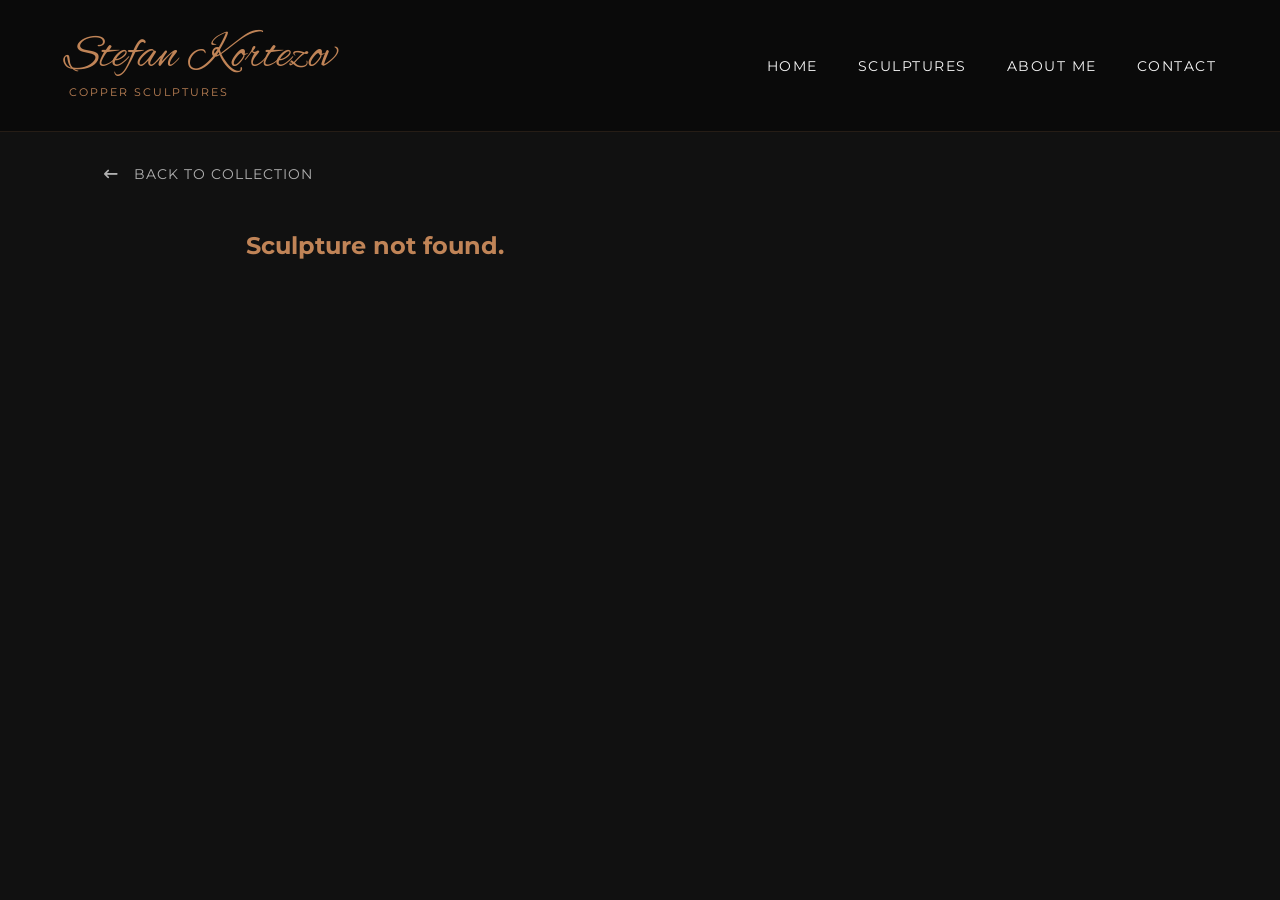
<file: src/main/resources/static/product-details.html>
<!DOCTYPE html>
<html lang="en">
<head>
    <meta charset="UTF-8">
    <meta name="viewport" content="width=device-width, initial-scale=1.0">
    <title>Stefan Kortezov | Masterpiece Details</title>
    <link rel="icon" type="image/png" href="/images/faviconV3.png">


    <link rel="stylesheet" href="https://cdnjs.cloudflare.com/ajax/libs/font-awesome/6.4.0/css/all.min.css">

    <link rel="preconnect" href="https://fonts.googleapis.com">
    <link rel="preconnect" href="https://fonts.gstatic.com" crossorigin>
    <link href="https://fonts.googleapis.com/css2?family=Alex+Brush&family=Montserrat:wght@300;400;500&family=Playfair+Display:wght@400;500;600&display=swap" rel="stylesheet">

    <link rel="stylesheet" href="style.css">
</head>
<body class="inner-page">

<header class="premium-header solid-header">
    <div class="logo-container">
        <a href="/" class="logo-cursive">Stefan Kortezov</a>
        <span class="logo-sub">COPPER SCULPTURES</span>
    </div>

    <nav class="premium-nav">
        <div class="hamburger" onclick="toggleMenu()">
            <i class="fa-solid fa-bars"></i>
        </div>
        <ul class="nav-links" id="nav-menu">
            <li><a href="/home">HOME</a></li>
            <li><a href="/products">SCULPTURES</a></li>
            <li><a href="/about">ABOUT ME</a></li>
            <li><a href="/contact">CONTACT</a></li>
        </ul>
    </nav>
</header>

<main class="details-wrapper">
    <div class="back-link-container">
        <a href="/products" class="back-to-collection"><i class="fa-solid fa-arrow-left-long"></i> Back to Collection</a>
    </div>

    <div id="product-content" class="details-grid">
        <p style="color: var(--text-gray); text-align: center; grid-column: 1/-1;">Loading masterpiece details...</p>
    </div>
</main>

<div id="image-modal" class="premium-modal" onclick="closeModal()">
    <span class="close-btn">&times;</span>
    <img class="modal-content" id="zoomed-image">
</div>

<script>
    function toggleMenu() {
        const menu = document.getElementById('nav-menu');
        menu.classList.toggle('active');
    }

    document.addEventListener("DOMContentLoaded", function() {
        const urlParams = new URLSearchParams(window.location.search);
        const productId = urlParams.get('id');

        if (!productId) {
            document.getElementById('product-content').innerHTML = "<h2 style='color: var(--copper); text-align: center; width: 100%;'>Sculpture not found.</h2>";
            return;
        }

        fetch('/api/products/' + productId)
            .then(response => {
                if (!response.ok) throw new Error("Error");
                return response.json();
            })
            .then(product => {
                const mainImageUrl = product.mainImage ? product.mainImage : 'https://via.placeholder.com/600x800/111111/c08457?text=No+Image';

                let galleryHtml = '';
                if (product.gallery && product.gallery.length > 0) {
                    product.gallery.forEach(imgUrl => {
                        galleryHtml += `<img src="${imgUrl}" class="premium-thumb" onclick="changeMainImage('${imgUrl}')" alt="Gallery">`;
                    });
                }

                // ДОБАВЕНО: Логика за показване на размерите
                // Логика за 3-те кутийки с размери
                let dimensionsHtml = '';
                if (product.dimensions && product.dimensions.trim() !== '') {
                    // Разрязваме текста "50x30x20" на три отделни променливи
                    const parts = product.dimensions.split('x');
                    const length = parts[0] || "-";
                    const width = parts[1] || "-";
                    const height = parts[2] || "-";

                    dimensionsHtml = `
                        <h4 style="color: var(--copper); margin-top: 20px; font-size: 0.9rem; text-transform: uppercase;">Dimensions</h4>
                        <div class="specs-grid">
                            <div class="spec-box">
                                <i class="fa-solid fa-arrows-left-right"></i>
                                <span class="spec-label">Length</span>
                                <span class="spec-value">${length} cm</span>
                            </div>
                            <div class="spec-box">
                                <i class="fa-solid fa-cube"></i>
                                <span class="spec-label">Width</span>
                                <span class="spec-value">${width} cm</span>
                            </div>
                            <div class="spec-box">
                                <i class="fa-solid fa-arrows-up-down"></i>
                                <span class="spec-label">Height</span>
                                <span class="spec-value">${height} cm</span>
                            </div>
                        </div>
                    `;
                }

                const detailsHtml = `
                        <div class="details-images">
                            <div class="main-image-container">
                                <img src="${mainImageUrl}" id="main-image" class="details-main-img zoom-trigger" onclick="openModal()" alt="${product.title}">
                            </div>
                            <div class="details-thumbnails">
                                <img src="${mainImageUrl}" class="premium-thumb active-p-thumb" onclick="changeMainImage('${mainImageUrl}')" alt="Main">
                                ${galleryHtml}
                            </div>
                        </div>
                        <div class="details-info">
                            <span class="category-tag">Unique Sculpture</span>
                            <h1 class="details-title">${product.title}</h1>
                            <p class="details-price">${(product.price || 0).toFixed(2)} EURO</p>

                            ${dimensionsHtml}

                            <div class="details-divider"></div>

                            <div class="description-box">
                                <h3>The Story</h3>
                                <p>${product.description}</p>
                            </div>
                        </div>
                    `;

                document.getElementById('product-content').innerHTML = detailsHtml;
            })
            .catch(error => {
                console.error(error);
                document.getElementById('product-content').innerHTML = "<h2 style='color: var(--copper); text-align: center; width: 100%;'>Error loading details.</h2>";
            });
    });

    function changeMainImage(newSrc) {
        document.getElementById('main-image').src = newSrc;
    }

    function openModal() {
        const modal = document.getElementById('image-modal');
        const zoomedImg = document.getElementById('zoomed-image');
        const currentMainImg = document.getElementById('main-image').src;
        modal.style.display = "flex";
        zoomedImg.src = currentMainImg;
    }

    function closeModal() {
        document.getElementById('image-modal').style.display = "none";
    }
</script>
</body>
</html>
</file>
<file: src/main/resources/static/style.css>
/*
   ОСНОВНИ НАСТРОЙКИ И ШРИФТОВЕ
    */
:root {
    --copper: #c08457; /* Медният/бронзов цвят от снимката */
    --copper-light: #d89f75;
    --text-white: #f5f5f5;
    --text-gray: #b0b0b0;

    --font-cursive: 'Alex Brush', cursive;
    --font-serif: 'Playfair Display', serif;
    --font-sans: 'Montserrat', sans-serif;
}

* {
    margin: 0;
    padding: 0;
    box-sizing: border-box;
}

body {
    font-family: var(--font-sans);
    background-color: #111;
    color: var(--text-white);
}

/*
   НАЧАЛНА СТРАНИЦА (Full Screen Hero)
    */
.home-page {
    overflow: hidden; /* Предотвратява скролирането, за да стои като картина */
}

/* Сложи пътя към твоята снимка тук! */
.hero-wrapper {
    display: flex;
    flex-direction: column;
    min-height: 100vh;
    background-image: linear-gradient(to bottom, rgba(0,0,0,0.4) 0%, rgba(0,0,0,0.1) 50%, rgba(0,0,0,0.8) 100%), url('images/front-photo.png');
    background-size: cover;
    background-position: center;
    background-repeat: no-repeat;
}

/* --- Навигация и Лого --- */
.premium-header {
    flex: 0 0 auto;
    display: flex;
    justify-content: space-between;
    align-items: center;
    padding: 2rem 5%;
}

.logo-container {
    display: flex;
    flex-direction: column;
    align-items: flex-start;
}

.logo-cursive {
    font-family: var(--font-cursive);
    color: var(--copper);
    font-size: 3rem;
    text-decoration: none;
    line-height: 1;
    margin-bottom: 5px;
}

.logo-sub {
    font-family: var(--font-sans);
    color: var(--copper);
    font-size: 0.7rem;
    letter-spacing: 2px;
    text-transform: uppercase;
    padding-left: 5px;
}

.premium-nav .nav-links {
    list-style: none;
    display: flex;
    gap: 2.5rem;
}

.premium-nav .nav-links li a {
    color: var(--text-white);
    text-decoration: none;
    font-size: 0.85rem;
    letter-spacing: 1.5px;
    text-transform: uppercase;
    transition: color 0.3s;
    padding-bottom: 5px;
    position: relative;
}

/* Медната линия под активния линк (като на снимката) */
.premium-nav .nav-links li a.active::after,
.premium-nav .nav-links li a:hover::after {
    content: '';
    position: absolute;
    bottom: -5px;
    left: 0;
    width: 100%;
    height: 1px;
    background-color: var(--copper);
}

.premium-nav .nav-links li a:hover {
    color: var(--copper-light);
}

.hamburger {
    display: none;
    font-size: 1.5rem;
    cursor: pointer;
    color: var(--copper);
}

/* --- Централен текст --- */
.hero-content {
    flex: 1 1 auto;
    display: flex;
    align-items: center;
    padding: 0 5%;
}

.hero-text-box {
    max-width: 700px;
}

.hero-title {
    font-family: var(--font-serif);
    font-size: 4.5rem;
    font-weight: 500;
    line-height: 1.1;
    margin-bottom: 1.5rem;
    color: #ffffff;
}

.hero-subtitle {
    font-family: var(--font-sans);
    font-size: 1.2rem;
    color: var(--copper);
    font-weight: 400;
    margin-bottom: 3rem;
    letter-spacing: 0.5px;
}

/* Бутонът (От снимката) */
.btn-copper-outline {
    display: inline-block;
    padding: 1rem 2rem;
    border: 1px solid var(--copper);
    color: var(--copper);
    text-decoration: none;
    font-family: var(--font-sans);
    font-size: 0.85rem;
    letter-spacing: 2px;
    text-transform: uppercase;
    transition: all 0.3s ease;
    background: transparent;
}

.btn-copper-outline:hover {
    background-color: var(--copper);
    color: #111;
}

/* --- Долна лента (Features) --- */
.features-bar {
    flex: 0 0 auto;
    display: flex;
    justify-content: space-between;
    align-items: center;
    background-color: rgba(15, 15, 15, 0.85); /* Тъмният прозрачен фон */
    padding: 2rem 5%;
    border-top: 1px solid rgba(255, 255, 255, 0.05);
}

.feature-item {
    display: flex;
    align-items: center;
    gap: 15px;
}

.feature-item i {
    font-size: 1.8rem;
    color: var(--copper);
}

.feature-text h4 {
    font-size: 0.8rem;
    letter-spacing: 1px;
    margin-bottom: 3px;
    font-weight: 500;
    color: var(--text-white);
}

.feature-text p {
    font-size: 0.75rem;
    color: var(--text-gray);
    margin: 0;
}

/*
   МОБИЛЕН ИЗГЛЕД
    */
@media (max-width: 1024px) {
    .features-bar {
        flex-wrap: wrap;
        gap: 20px;
        justify-content: center;
    }
    .feature-item {
        width: 45%;
    }
}

@media (max-width: 768px) {
    .home-page {
        overflow: auto; /* Позволява скрол на телефон */
    }

    .hero-title {
        font-size: 2.8rem;
    }

    .premium-nav .nav-links {
        display: none;
        flex-direction: column;
        position: absolute;
        top: 80px;
        right: 5%;
        background-color: rgba(15,15,15,0.95);
        padding: 2rem;
        border: 1px solid var(--copper);
        gap: 1.5rem;
        z-index: 1000;
    }

    .premium-nav .nav-links.active {
        display: flex;
    }

    .hamburger {
        display: block;
    }

    .feature-item {
        width: 100%;
        justify-content: flex-start;
    }
}
/*
   INNER PAGES (Products, Details, Admin)
    */
.solid-header {
    background-color: #0a0a0a;
    border-bottom: 1px solid rgba(192, 132, 87, 0.15); /* Много лек меден кант отдолу */
}

.page-header {
    text-align: center;
    padding: 4rem 5% 2rem 5%;
    background: linear-gradient(to bottom, #0a0a0a 0%, #111 100%);
}

.page-title {
    font-family: var(--font-serif);
    font-size: 2.5rem;
    color: var(--text-white);
    margin-bottom: 0.5rem;
    text-transform: uppercase;
    letter-spacing: 2px;
}

.page-subtitle {
    font-family: var(--font-cursive);
    font-size: 2rem;
    color: var(--copper);
}

/*
   SCULPTURES GRID (products.html)
    */
.products-container {
    padding: 2rem 5% 5rem 5%;
    max-width: 1300px;
    margin: 0 auto;
}

.sculptures-grid {
    display: grid;
    grid-template-columns: repeat(auto-fill, minmax(300px, 1fr));
    gap: 2.5rem;
}

.sculpture-card {
    background-color: #151515;
    border: 1px solid rgba(255, 255, 255, 0.03);
    overflow: hidden;
    cursor: pointer;
    transition: transform 0.4s ease, border-color 0.4s ease, box-shadow 0.4s ease;
}

.sculpture-card:hover {
    transform: translateY(-8px);
    border-color: rgba(192, 132, 87, 0.5); /* Меден кант при посочване */
    box-shadow: 0 10px 20px rgba(0, 0, 0, 0.5);
}

.sculpture-img-container {
    width: 100%;
    height: 380px;
    overflow: hidden;
    background-color: #080808; /* Още по-тъмен фон за контраст */
    padding: 12px; /* Това създава самата рамка (паспарту) */
    position: relative;
}

.sculpture-img-container img {
    width: 100%;
    height: 100%;
    object-fit: cover;
    border: 1px solid rgba(192, 132, 87, 0.2); /* Фин меден кант около самата снимка */
    transition: transform 0.6s ease;
}

.sculpture-card:hover .sculpture-img-container img {
    transform: scale(1.06);
}

.sculpture-info {
    padding: 1.5rem;
    text-align: center;
}

.sculpture-info h3 {
    font-family: var(--font-serif);
    font-size: 1.2rem;
    font-weight: 500;
    color: var(--text-white);
    margin-bottom: 0.5rem;
    text-transform: uppercase;
    letter-spacing: 1.5px;
}

.sculpture-info .price {
    font-family: var(--font-sans);
    color: var(--copper);
    font-weight: 500;
    font-size: 0.95rem;
    letter-spacing: 1px;
}
/*
   PRODUCT DETAILS PAGE (product-details.html)
    */
.details-wrapper {
    max-width: 1200px;
    margin: 0 auto;
    padding: 2rem 5% 5rem 5%;
}

.back-link-container {
    margin-bottom: 3rem;
}

.back-to-collection {
    color: var(--text-gray);
    text-decoration: none;
    font-size: 0.85rem;
    letter-spacing: 1px;
    text-transform: uppercase;
    transition: color 0.3s;
}

.back-to-collection:hover {
    color: var(--copper);
}

.back-to-collection i {
    margin-right: 10px;
}

.details-grid {
    display: grid;
    grid-template-columns: 1.2fr 1fr;
    gap: 5rem;
    align-items: start;
}

/* Image Section */
.main-image-container {
    background-color: #0f0f0f;
    border: 1px solid rgba(255, 255, 255, 0.03);
    overflow: hidden;
    margin-bottom: 1.5rem;
    height: 700px; /* Голям размер за детайлите */
}

.details-main-img {
    width: 100%;
    height: 100%;
    object-fit: contain;
    cursor: zoom-in;
    transition: opacity 0.3s;
}

.details-thumbnails {
    display: flex;
    gap: 15px;
    flex-wrap: wrap;
}

.premium-thumb {
    width: 80px;
    height: 80px;
    object-fit: cover;
    border: 1px solid rgba(255, 255, 255, 0.1);
    cursor: pointer;
    transition: border-color 0.3s, opacity 0.3s;
    opacity: 0.6;
}

.premium-thumb:hover, .active-p-thumb {
    border-color: var(--copper);
    opacity: 1;
}

/* Info Section */
.category-tag {
    font-size: 0.7rem;
    letter-spacing: 2px;
    text-transform: uppercase;
    color: var(--copper);
    display: block;
    margin-bottom: 1rem;
}

.details-title {
    font-family: var(--font-serif);
    font-size: 3rem;
    color: var(--text-white);
    margin-bottom: 1rem;
    line-height: 1.1;
}

.details-price {
    font-family: var(--font-sans);
    font-size: 1.5rem;
    color: var(--text-white);
    font-weight: 300;
    margin-bottom: 2rem;
}

.details-divider {
    width: 60px;
    height: 2px;
    background-color: var(--copper);
    margin-bottom: 2.5rem;
}

.description-box h3 {
    font-family: var(--font-sans);
    font-size: 0.8rem;
    letter-spacing: 2px;
    text-transform: uppercase;
    color: var(--text-gray);
    margin-bottom: 1rem;
}

.description-box p {
    color: var(--text-gray);
    line-height: 1.8;
    font-size: 1rem;
    margin-bottom: 3rem;
    white-space: pre-wrap; /* Запазва новите редове от админа */
}

.contact-btn {
    width: 100%;
    text-align: center;
}

/* Modal Styling */
.premium-modal {
    display: none;
    position: fixed;
    z-index: 9999;
    left: 0;
    top: 0;
    width: 100%;
    height: 100%;
    background-color: rgba(0,0,0,0.95);
    justify-content: center;
    align-items: center;
}

.modal-content {
    max-width: 90%;
    max-height: 90%;
    object-fit: contain;
}

.close-btn {
    position: absolute;
    top: 30px;
    right: 50px;
    color: white;
    font-size: 3rem;
    cursor: pointer;
}

/* Responsive */
@media (max-width: 900px) {
    .details-grid {
        grid-template-columns: 1fr;
        gap: 3rem;
    }
    .main-image-container {
        height: 500px;
    }
    .details-title {
        font-size: 2.2rem;
    }
}
/*
   ADMIN PANEL STYLES (admin.html)
    */
.admin-wrapper {
    max-width: 1300px;
    margin: 0 auto;
    padding: 3rem 5% 5rem 5%;
}

.admin-grid {
    display: grid;
    grid-template-columns: 1fr 400px;
    gap: 3rem;
    align-items: start;
}

.admin-section-title {
    font-family: var(--font-serif);
    font-size: 1.5rem;
    color: var(--copper);
    margin-bottom: 2rem;
    text-transform: uppercase;
    letter-spacing: 1px;
}

.premium-admin-card {
    background-color: #151515;
    border: 1px solid rgba(255, 255, 255, 0.05);
    padding: 2.5rem;
    border-radius: 4px;
}

.input-group {
    margin-bottom: 2rem;
}

.input-group label {
    display: block;
    font-size: 0.75rem;
    color: var(--text-gray);
    text-transform: uppercase;
    letter-spacing: 1px;
    margin-bottom: 10px;
}

.input-group input, .input-group textarea {
    width: 100%;
    background-color: #0a0a0a;
    border: 1px solid rgba(255, 255, 255, 0.1);
    color: #fff;
    padding: 12px;
    font-family: var(--font-sans);
    font-size: 0.95rem;
    transition: border-color 0.3s;
}

.input-group input:focus, .input-group textarea:focus {
    outline: none;
    border-color: var(--copper);
}

/* File Uploads */
.file-upload-section {
    display: grid;
    grid-template-columns: 1fr 1.5fr;
    gap: 20px;
    margin-bottom: 2.5rem;
}

.upload-box {
    background-color: #1a1a1a;
    padding: 15px;
    border: 1px dashed rgba(255, 255, 255, 0.1);
}

.upload-box label {
    font-size: 0.7rem;
    color: var(--copper);
    margin-bottom: 10px;
    display: block;
}

.image-preview-area {
    margin-top: 15px;
    display: flex;
    gap: 10px;
    flex-wrap: wrap;
}

.p-box {
    position: relative;
    width: 60px;
    height: 60px;
}

.p-box img {
    width: 100%;
    height: 100%;
    object-fit: cover;
    border: 1px solid var(--text-gray);
}

.rm-btn {
    position: absolute;
    top: -5px;
    right: -5px;
    background: var(--copper);
    color: white;
    border: none;
    border-radius: 50%;
    width: 18px;
    height: 18px;
    font-size: 12px;
    cursor: pointer;
}

/* Admin List */
.premium-list-card {
    background-color: #151515;
    max-height: 800px;
    overflow-y: auto;
    border-radius: 4px;
}

.list-item {
    display: flex;
    align-items: center;
    padding: 15px;
    border-bottom: 1px solid rgba(255, 255, 255, 0.05);
}

.item-img {
    width: 50px;
    height: 50px;
    margin-right: 15px;
}

.item-img img {
    width: 100%;
    height: 100%;
    object-fit: cover;
}

.item-details {
    flex: 1;
}

.item-details strong {
    display: block;
    font-size: 0.9rem;
    color: var(--text-white);
}

.item-details span {
    font-size: 0.8rem;
    color: var(--copper);
}

.item-btns {
    display: flex;
    gap: 10px;
}

.edit-btn, .delete-btn {
    background: transparent;
    border: 1px solid rgba(255, 255, 255, 0.1);
    color: var(--text-gray);
    width: 35px;
    height: 35px;
    cursor: pointer;
    transition: all 0.3s;
}

.edit-btn:hover { color: var(--copper); border-color: var(--copper); }
.delete-btn:hover { color: #ff4d4d; border-color: #ff4d4d; }

/* Buttons */
.btn-copper-solid {
    background-color: var(--copper);
    color: #111;
    border: none;
    padding: 1rem 2rem;
    font-weight: 600;
    letter-spacing: 1px;
    cursor: pointer;
    transition: opacity 0.3s;
}

.btn-copper-solid:hover { opacity: 0.9; }

.btn-cancel {
    background: transparent;
    border: 1px solid #ff4d4d;
    color: #ff4d4d;
    padding: 1rem 2rem;
    margin-left: 10px;
    cursor: pointer;
}

/* Spinner Overlay */
#loading-overlay {
    display: none;
    position: fixed;
    top:0; left:0; width:100%; height:100%;
    background: rgba(0,0,0,0.9);
    z-index: 10000;
    flex-direction: column;
    justify-content: center;
    align-items: center;
}

.copper-spinner {
    width: 50px;
    height: 50px;
    border: 3px solid rgba(192, 132, 87, 0.2);
    border-top: 3px solid var(--copper);
    border-radius: 50%;
    animation: spin 1s linear infinite;
    margin-bottom: 20px;
}

@keyframes spin { 0% { transform: rotate(0deg); } 100% { transform: rotate(360deg); } }

/* Toast */
#toast-notification {
    visibility: hidden;
    min-width: 250px;
    background-color: #222;
    color: #fff;
    text-align: center;
    padding: 16px;
    position: fixed;
    z-index: 10001;
    bottom: 30px;
    left: 50%;
    transform: translateX(-50%);
    border-radius: 4px;
}

#toast-notification.show { visibility: visible; animation: fadein 0.5s, fadeout 0.5s, 2.5s; }
#toast-notification.success { border-bottom: 3px solid var(--copper); }
#toast-notification.error { border-bottom: 3px solid #ff4d4d; }

@keyframes fadein { from {bottom: 0; opacity: 0;} to {bottom: 30px; opacity: 1;} }
@keyframes fadeout { from {bottom: 30px; opacity: 1;} to {bottom: 0; opacity: 0;} }
/*
   ABOUT ME PAGE (about.html)
    */
.about-wrapper {
    max-width: 1200px;
    margin: 0 auto;
    padding: 3rem 5% 6rem 5%;
}

.about-grid {
    display: grid;
    grid-template-columns: 1fr 1.2fr;
    gap: 5rem;
    align-items: center;
}


.about-image-container {
    position: relative;
    z-index: 1;
}

.about-image-container img {
    width: 100%;
    height: auto;
    object-fit: cover;
    border-radius: 2px;
    position: relative;
    z-index: 2;
    box-shadow: 0 15px 30px rgba(0,0,0,0.5);
}

.copper-frame {
    position: absolute;
    top: 20px;
    left: -20px;
    width: 100%;
    height: 100%;
    border: 2px solid var(--copper);
    z-index: 0;
}


.about-heading {
    font-family: var(--font-serif);
    font-size: 2.2rem;
    color: var(--text-white);
    margin-bottom: 1rem;
    letter-spacing: 1px;
}

.about-text-container p {
    color: var(--text-gray);
    font-size: 1.05rem;
    line-height: 1.8;
    margin-bottom: 1.5rem;
    text-align: justify;
}

.about-values {
    display: flex;
    gap: 2rem;
    margin-top: 3rem;
    padding-top: 2rem;
    border-top: 1px solid rgba(255, 255, 255, 0.05);
}

.value-item {
    display: flex;
    align-items: center;
    gap: 15px;
}

.value-item i {
    font-size: 1.8rem;
    color: var(--copper);
}

.value-item span {
    color: var(--text-white);
    font-size: 0.85rem;
    text-transform: uppercase;
    letter-spacing: 1px;
    line-height: 1.3;
}

/* Респонсив дизайн за телефони */
@media (max-width: 900px) {
    .about-grid {
        grid-template-columns: 1fr;
        gap: 4rem;
    }

    .copper-frame {
        top: 15px;
        left: 15px;
    }

    .about-values {
        flex-direction: column;
        gap: 1.5rem;
    }
}
/*
   ABOUT ME WITH BACKGROUND
   */

/* Задължително сложи твоя снимка тук! */
.about-page-bg {
    min-height: 100vh;
    background-image: linear-gradient(to right, rgba(0,0,0,0.85) 0%, rgba(0,0,0,0.6) 100%),
    url('images/about_me_background_image.png');
    background-size: cover;
    background-position: center;
    background-attachment: fixed;
    color: #ffffff;
}

.about-hero-wrapper {
    display: flex;
    flex-direction: column;
    min-height: 100vh;
}

.about-content-overlay {
    flex: 1;
    display: flex;
    align-items: center;
    padding: 2rem 5% 5rem 5%;
}

.about-main-title {
    font-family: var(--font-serif);
    font-size: 3.5rem;
    color: #ffffff;
    margin-bottom: 0.5rem;
    text-transform: uppercase;
    letter-spacing: 2px;
}

/*  текст бял */
.about-description p {
    color: #ffffff; /* Бял текст */
    font-size: 1.1rem;
    line-height: 1.8;
    margin-bottom: 1.5rem;
    font-weight: 300;
    text-shadow: 1px 1px 2px rgba(0,0,0,0.5);
}

.about-values-white {
    display: flex;
    gap: 2.5rem;
    margin-top: 3rem;
    padding-top: 2rem;
    border-top: 1px solid rgba(255, 255, 255, 0.2);
}

.val-item {
    display: flex;
    align-items: center;
    gap: 12px;
}

.val-item i {
    font-size: 1.5rem;
    color: var(--copper);
}

.val-item p {
    color: #ffffff; /* Бял текст за иконките */
    font-size: 0.8rem;
    text-transform: uppercase;
    letter-spacing: 1px;
    margin: 0;
    line-height: 1.3;
}

/* Снимката отляво */
.about-image-side {
    position: relative;
    max-width: 500px;
}

.about-image-side img {
    width: 100%;
    height: auto;
    border-radius: 2px;
    position: relative;
    z-index: 2;
    box-shadow: 0 20px 40px rgba(0,0,0,0.6);
}

/*  мобилни устройства */
@media (max-width: 900px) {
    .about-page-bg {
        background-attachment: scroll;
    }
    .about-main-title {
        font-size: 2.5rem;
    }
    .about-values-white {
        flex-direction: column;
        gap: 1.5rem;
    }
}
/*
   CONTACT PAGE (contact.html)
   */
.contact-wrapper {
    max-width: 1000px;
    margin: 0 auto;
    padding: 3rem 5% 8rem 5%;
}

.contact-grid {
    display: grid;
    grid-template-columns: repeat(auto-fit, minmax(280px, 1fr));
    gap: 2rem;
}

.contact-card {
    background-color: #151515;
    border: 1px solid rgba(255, 255, 255, 0.05);
    padding: 3rem 2rem;
    text-align: center;
    text-decoration: none;
    border-radius: 4px;
    transition: transform 0.4s ease, border-color 0.4s ease, box-shadow 0.4s ease;
    display: flex;
    flex-direction: column;
    align-items: center;
    justify-content: center;
}

.contact-card:hover {
    transform: translateY(-10px);
    border-color: var(--copper);
    box-shadow: 0 15px 30px rgba(0, 0, 0, 0.4);
}

.contact-card i {
    font-size: 2.5rem;
    color: var(--copper);
    margin-bottom: 1.5rem;
    transition: transform 0.4s ease;
}

.contact-card:hover i {
    transform: scale(1.1);
}

.contact-card h3 {
    font-family: var(--font-serif);
    font-size: 1.5rem;
    color: var(--text-white);
    margin-bottom: 0.5rem;
    text-transform: uppercase;
    letter-spacing: 1px;
}

.contact-card p {
    font-family: var(--font-sans);
    color: var(--text-gray);
    font-size: 1.1rem;
    margin-bottom: 1rem;
}

.contact-card span {
    font-size: 0.75rem;
    color: var(--copper);
    text-transform: uppercase;
    letter-spacing: 1.5px;
    opacity: 0.7;
}
/* --- СТИЛОВЕ ЗА КУТИЙКИТЕ С ИНФОРМАЦИЯ --- */
.specs-grid {
    display: flex;
    gap: 15px;
    margin: 25px 0;
    flex-wrap: wrap; /* За да изглеждат добре на телефон */
}

.spec-box {
    flex: 1; /* Кара ги да се разтягат поравно */
    min-width: 100px;
    background: #111111; /* Тъмен фон */
    border: 1px solid var(--copper); /* Медна рамка */
    border-radius: 8px;
    padding: 15px;
    text-align: center;
    display: flex;
    flex-direction: column;
    align-items: center;
    justify-content: center;
    gap: 8px;
    transition: transform 0.3s ease, box-shadow 0.3s ease;
}

.spec-box:hover {
    transform: translateY(-5px);
    box-shadow: 0 5px 15px rgba(192, 132, 87, 0.2); /* Лек меден блясък */
}

.spec-box i {
    font-size: 1.5rem;
    color: var(--copper);
}

.spec-label {
    font-size: 0.75rem;
    color: #888888;
    text-transform: uppercase;
    letter-spacing: 1px;
}

.spec-value {
    font-size: 1.1rem;
    color: #ffffff;
    font-weight: 500;
}
</file>
